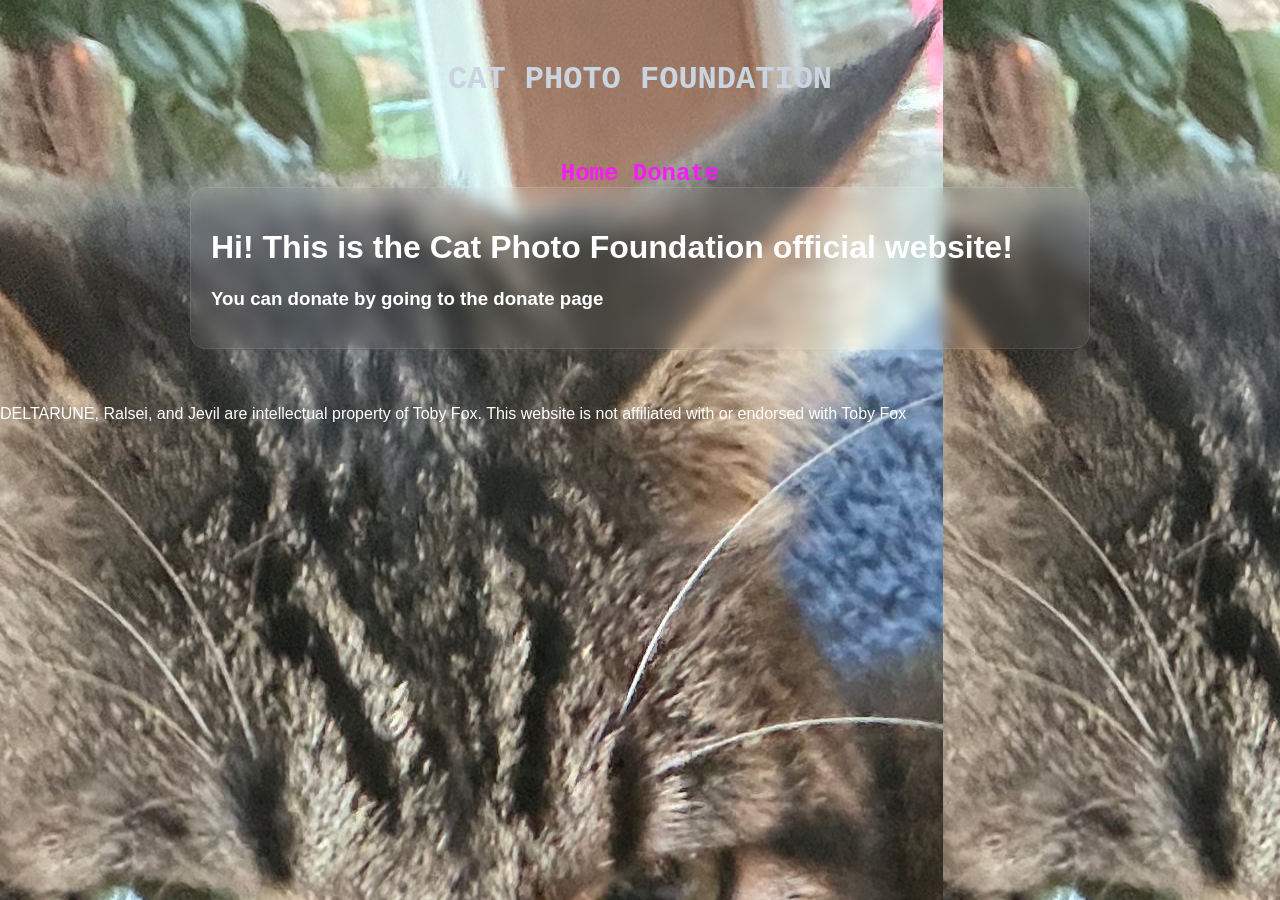
<file: templates/index.html>
<!DOCTYPE html>
<html>
<head>
    <title>Cat Photo Foundation</title>

    <link rel="stylesheet" href="/static/css/style.css">
    <link rel="stylesheet" href="/static/css/navigation.css">
    <link rel="stylesheet" href="/static/css/buttons.css">
</head>
<body>

    <div class="hero">
        <h1 id="logo">CAT PHOTO FOUNDATION</h1>
    </div>

    <nav>
        <a class="nav" href="/">Home</a>
        <a class="nav" href="/donate">Donate</a>
    </nav>

    <div class="container">
        <div class="card">
            <h1>Hi! This is the Cat Photo Foundation official website!</h1>
            <h3>You can donate by going to the donate page</h3>
            <div id="photo_grid"></div>
        </div>
    </div>
    <div class="disclaimer">
        <p>DELTARUNE, Ralsei, and Jevil are intellectual property of Toby Fox. This website is not affiliated with or endorsed with Toby Fox</p>
    </div>

    <script src="/static/js/index.js"></script>

</body>
</html>
</file>
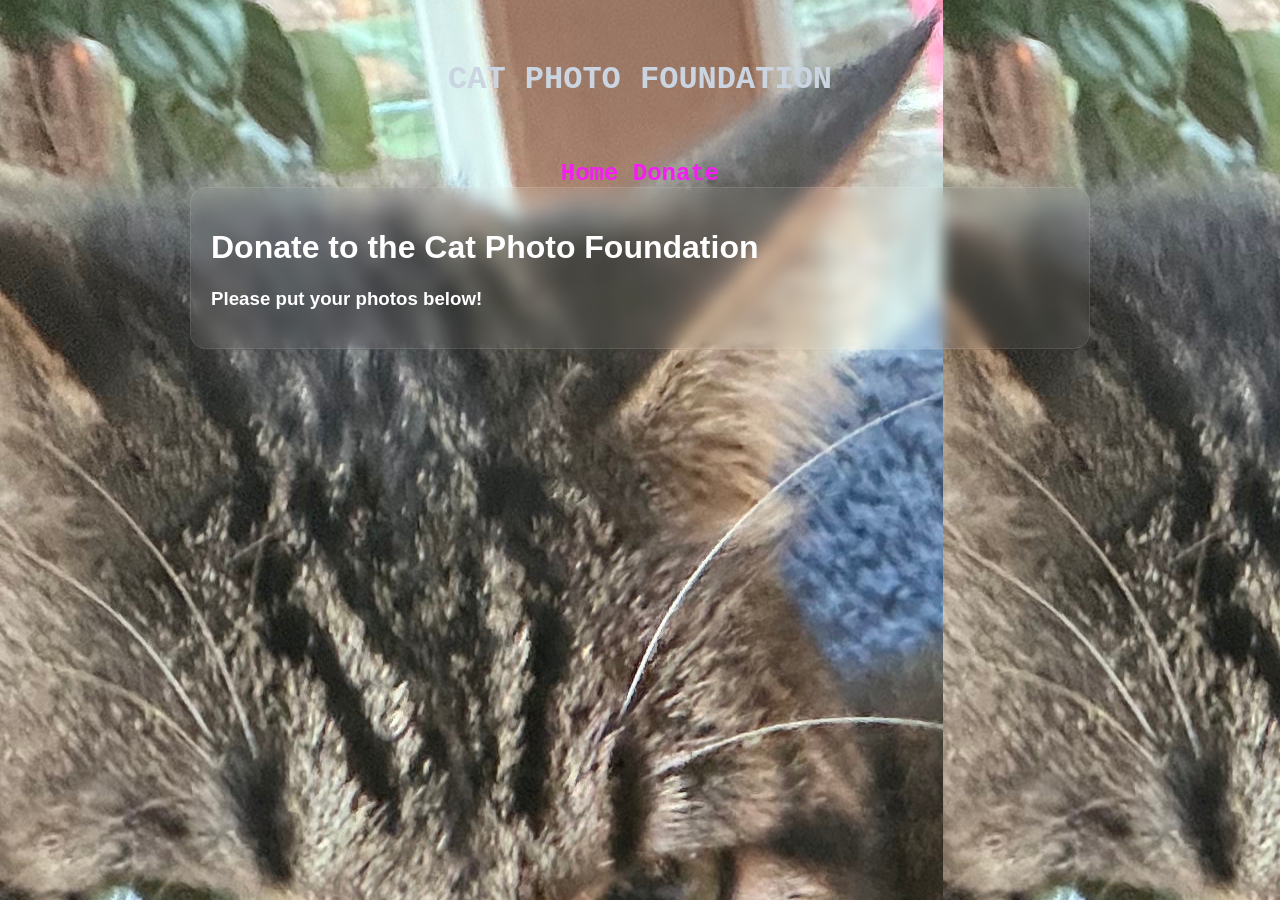
<file: templates/donate.html>
<!DOCTYPE html>
<html>
<head>
    <title>Cat Photo Foundation</title>

    <link rel="stylesheet" href="/static/css/style.css">
    <link rel="stylesheet" href="/static/css/navigation.css">
    <link rel="stylesheet" href="/static/css/buttons.css">
</head>
<body>

    <div class="hero">
        <h1 id="logo">CAT PHOTO FOUNDATION</h1>
    </div>

    <nav>
        <a class="nav" href="/">Home</a>
        <a class="nav" href="/donate">Donate</a>
    </nav>

    <div class="container">
        <div class="card">
            <h1>Donate to the Cat Photo Foundation</h1>
            <h3>Please put your photos below!</h3>
            <form action="/api/donate" method="post">

            </form>
        </div>
    </div>

    <script src="/static/js/donate.js"></script>

</body>
</html>
</file>
<file: static/css/style.css>
body {
    background-image: url(/static/images/cat_photo_000.jpeg);
    color: white;
    font-family: Arial, sans-serif;
    margin: 0;
    min-height: 100vh;
    -webkit-text-stroke: 20px, black;
}

.hero {
    text-align: center;
    padding: 40px;
}

.subtitle {
    color: #cbd5e1;
}

.container {
    width: 90%;
    max-width: 900px;
    margin: auto;
    display: flex;
    flex-direction: column;
    gap: 20px;
    padding-bottom: 40px;
}

.card {
    background: rgba(255,255,255,0.06);
    border: 1px solid rgba(255,255,255,0.1);
    border-radius: 16px;
    padding: 20px;
    backdrop-filter: blur(8px);
}

input {
    width: 100%;
    padding: 12px;
    margin-top: 10px;
    border-radius: 10px;
    border: none;
    box-sizing: border-box;
}

.drac {
    background: rgba(255,255,255,0.06);
    border: 1px solid rgba(255,255,255,0.1);
    border-radius: 16px;
    padding: 20px;
    backdrop-filter: blur(8px);
    display: inline-block;
    margin: 5px;
}

.photo_grid {
    display: grid;
    grid-template-columns: repeat(auto-fit, minmax(180px, 1fr));
    gap: 50px;
    padding: 60px;
    margin: 0 auto;
    justify-items: center;
}

.disclaimer {
    justify-self: flex-end;
    padding-bottom: 20px;
}
</file>
<file: static/css/navigation.css>
@font-face {
    font-family: 'jetbrains_mono';
    src: url('/static/fonts/jetbrains-mono-webfont.eot');
    src: url('/static/fonts/jetbrains-mono-webfont.eot?#iefix') format('embedded-opentype'),
        url('/static/fonts/jetbrains-mono-webfont.woff') format('woff'),
        url('/static/fonts/jetbrains-mono-webfont.ttf') format('truetype'),
        url('/static/fonts/jetbrains-mono-webfont.svg#jetbrains_monoregular') format('svg');
    font-weight: normal;
    font-style: normal;

}


#logo {
    text-align: center;
    color: #cbd5e1;
    font-family: jetbrains-mono, 'Courier New', monospace;
}

nav {
    text-align: center;
}

.nav {
    margin: 5px;
    font-size: x-large;
    font-family: jetbrains-mono, 'Courier New', monospace;
    font-weight: 550;
}

.nav:visited {
    color: rgb(245, 28, 245);
    text-decoration: none;
}

.nav:link {
    color: rgb(245, 28, 245);
    text-decoration: none;
}

.nav:hover {
    color: darkturquoise;
    text-decoration: underline;
}

.nav:active {
    color: darkorange;
    text-decoration: underline;
}
</file>
<file: static/css/buttons.css>
.button {
    width: 150px; 
    min-height: 50px;
    background: rgb(29, 89, 141);
    margin: 10px;
    color: aliceblue;
    border-width: 2px;
    border-color: aliceblue;
    
}

.button:hover {
    width: 150px; 
    min-height: 50px;
    background: rgb(103, 169, 228);
    margin: 10px;
    color: aliceblue;
    border-width: 2px;
    border-color: rgb(208, 231, 252);
}

.button:active {
    width: 150px; 
    min-height: 50px;
    background: rgb(140, 201, 255);
    margin: 10px;
    color: aliceblue;
    border-width: 2px;
    border-color: rgb(208, 231, 252);
}
</file>
